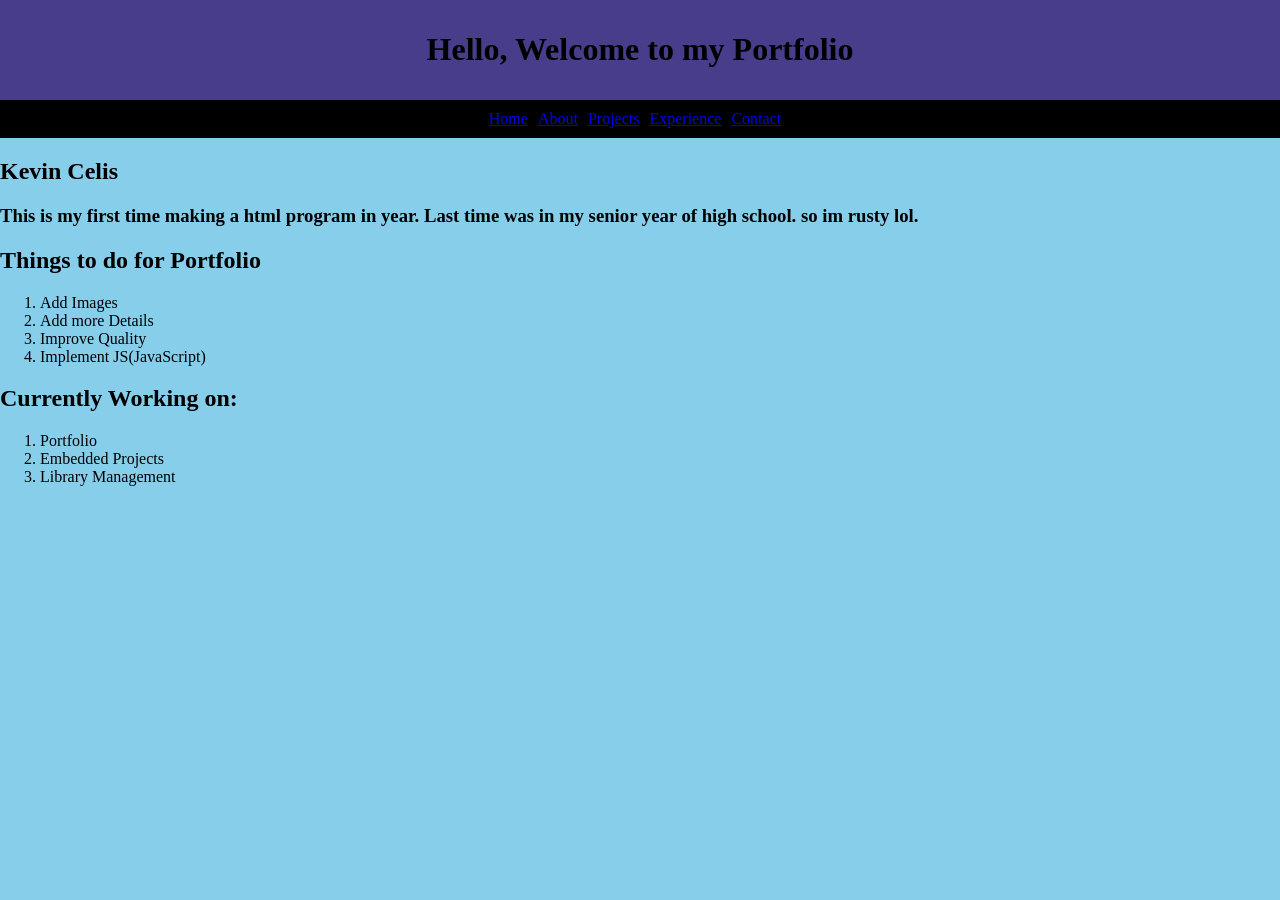
<file: index.html>
<!--Home Page-->
<!DOCTYPE>
<html>
    <head>
        <meta charset="utf-8">
        <meta name="viewport" content="width=device-width, initial-scale=1">
        <title>Kevin Celis Portfolio</title>
        <link rel="stylesheet" type="text/css" href="stylesheets/style.css">
    </head>
    <body>
        <header>
            <h1>Hello, Welcome to my Portfolio</h1>
        </header>
        <ul class="Navigation">
                <li><a href="index.html">Home</a></li>
                <li><a href="about.html">About</a></li>
                <li><a href="projects.html">Projects</a></li>
                <li><a href="experience.html">Experience</a></li>
                <li><a href="contact.html">Contact</a></li>
            </ul>
        <section class="Home" id="Home">
            <div>
                <h1 class="title" >Kevin Celis</h1>
                <h3>This is my first time making a html program in year. Last time was in my senior year of high school. so im rusty lol.</h3>
            </div>
        </section>
        <section class="TODO">
            <h2>Things to do for Portfolio</h2>
            <ol>
                <li>Add Images</li>
                <li>Add more Details</li>
                <li>Improve Quality</li>
                <li>Implement JS(JavaScript)</li>
            </ol>
        </section>
        <section class="WorkingOn">
            <h2>Currently Working on:</h2>
            <ol>
                <li>Portfolio</li>
                <li>Embedded Projects</li>
                <li>Library Management</li>    
    </body>
</html>
</file>
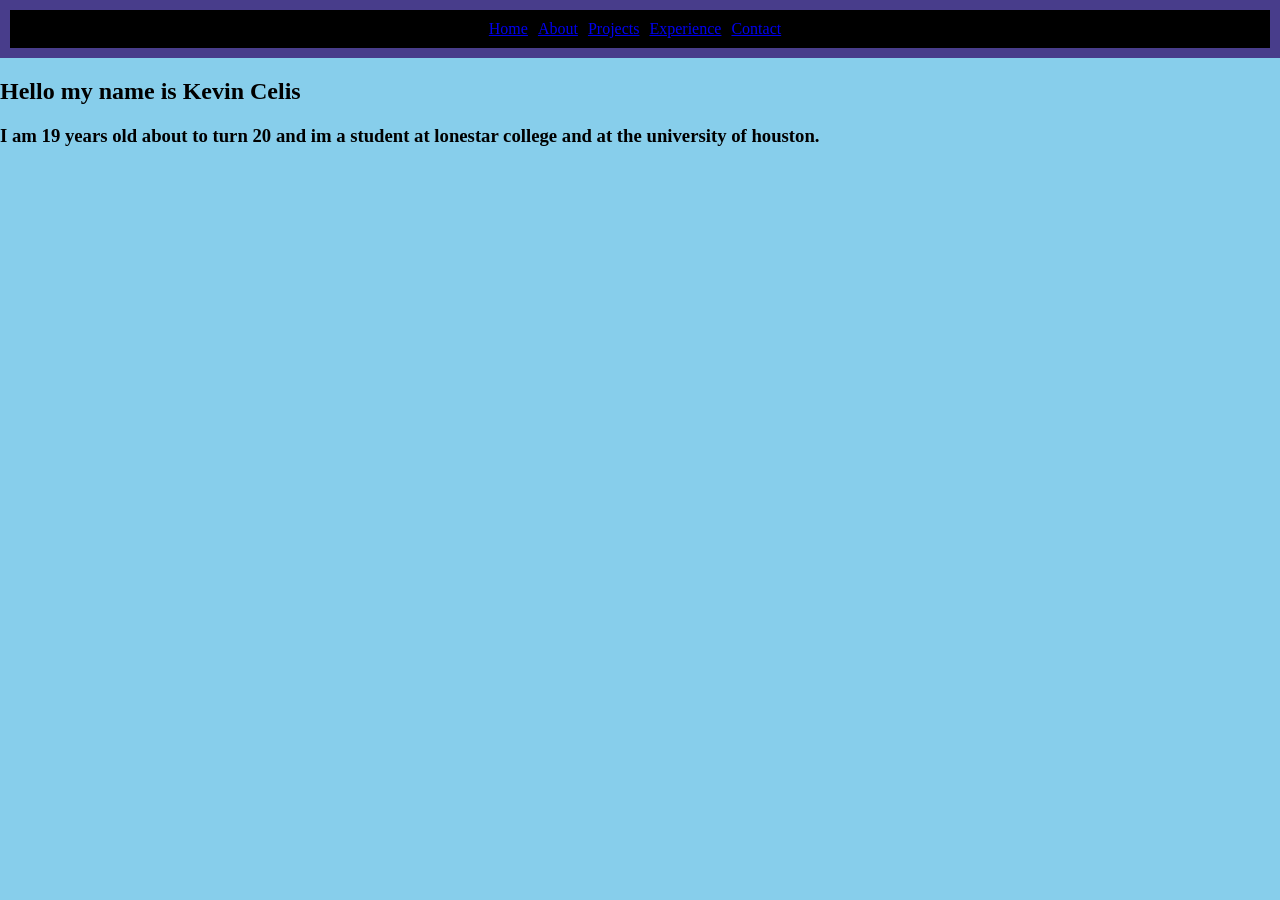
<file: about.html>
<!--About Page-->
<!DOCTYPE>
<html>
    <head>
        <meta charset="utf-8">
        <meta name="viewport" content="width=device-width, initial-scale=1">
        <title>About Page</title>
        <link rel="stylesheet" type="text/css" href="stylesheets/style.css">
    </head>
    <body>
        <header>
            <ul class="Navigation">
                <li><a href="index.html">Home</a></li>
                <li><a href="about.html">About</a></li>
                <li><a href="projects.html" >Projects</a></li>
                <li><a href="experience.html">Experience</a></li>
                <li><a href="contact.html">Contact</a></li>
            </ul>
        </header>
        <section class="About" id="About">
            <div>
                <h2>Hello my name is Kevin Celis</h2>
                <h3>I am 19 years old about to turn 20 and im a student at lonestar college and at the university of houston.</h3>
            </div>
        </section>
    </body>
</html>
</file>
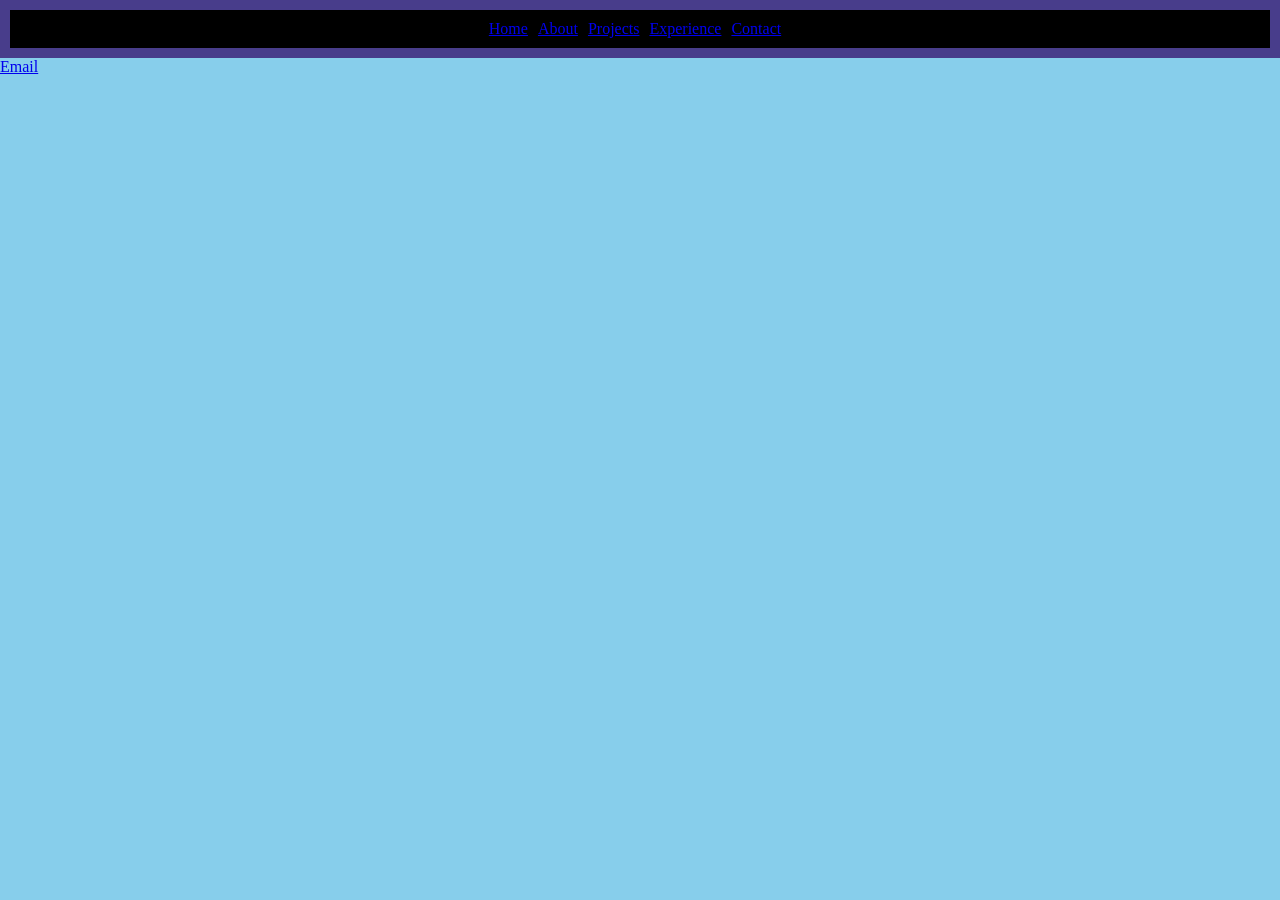
<file: contact.html>
<!--Contact Page-->
<!DOCTYPE>
<html>
    <head>
        <meta charset="utf-8">
        <meta name="viewport" content="width=device-width, initial-scale=1">
        <title>Contact</title>
        <link rel="stylesheet" type="text/css" href="stylesheets/style.css">
    </head>
    <body>
        <header>
            <ul class="Navigation">
                <li><a href="index.html">Home</a></li>
                <li><a href="about.html">About</a></li>
                <li><a href="projects.html" >Projects</a></li>
                <li><a href="experience.html">Experience</a></li>
                <li><a href="contact.html">Contact</a></li>
            </ul>
        </header>
        <section class="Contact" id="Contact">
            <a href="mailto:kevincelis0829@gmail.com">Email</a>
        </section>
    </body>
</html>
</file>
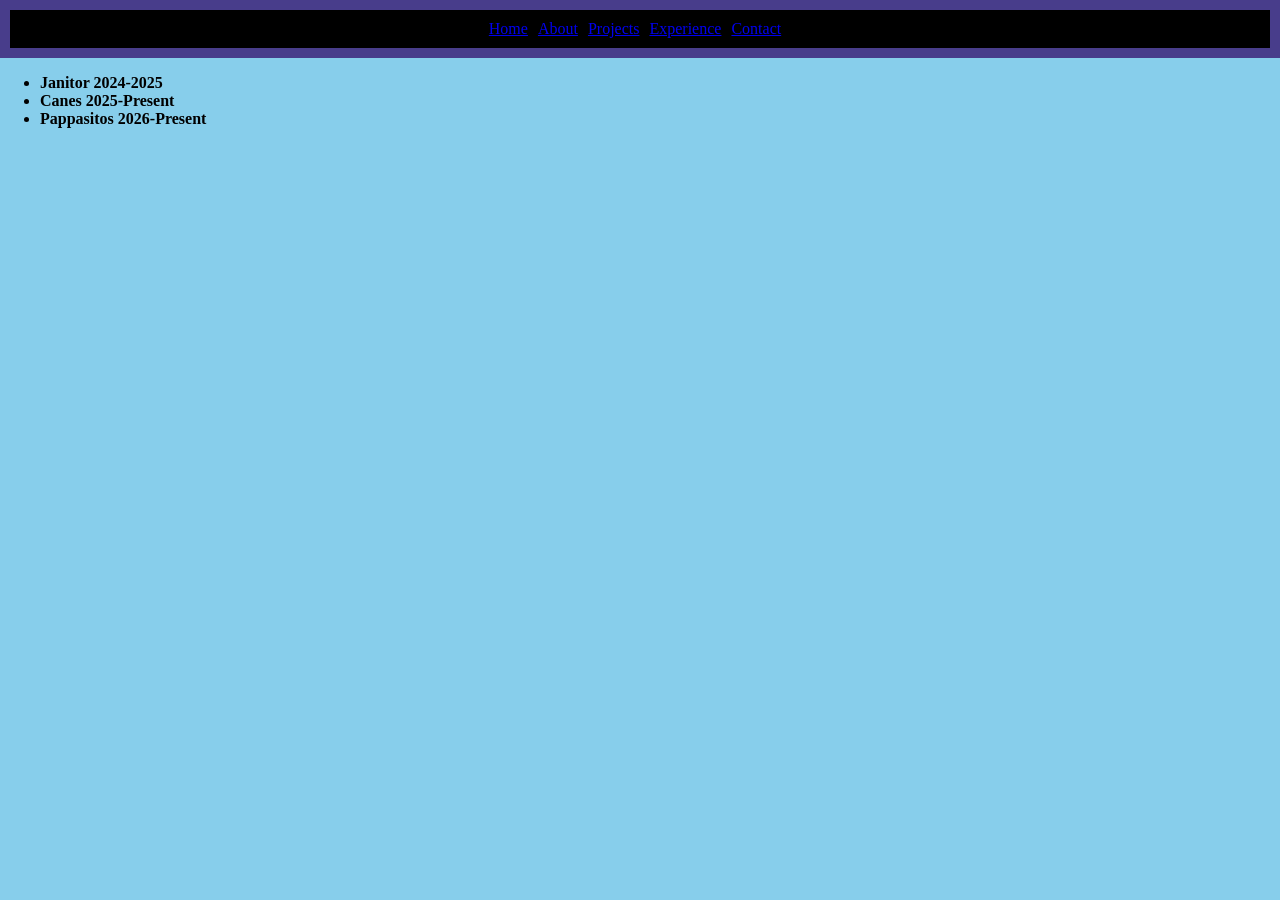
<file: experience.html>
<!--Experience Page-->
<!DOCTYPE>
<html>
    <head>
        <meta charset="utf-8">
        <meta name="viewport" content="width=device-width, initial-scale=1">
        <title>Experience</title>
        <link rel="stylesheet" type="text/css" href="stylesheets/style.css">
    </head>
    <body>
        <header>
            <ul class="Navigation">
                <li><a href="index.html">Home</a></li>
                <li><a href="about.html">About</a></li>
                <li><a href="projects.html" >Projects</a></li>
                <li><a href="experience.html">Experience</a></li>
                <li><a href="contact.html">Contact</a></li>
            </ul>
        </header>
        <section class="Experience" id="Experience">
            <ul>
                <li><b>Janitor 2024-2025</b></li>
                <li><b>Canes 2025-Present</b></li>
                <li><b>Pappasitos 2026-Present</b></li>
            </ul>
        </section>
    </body>
</html>
</file>
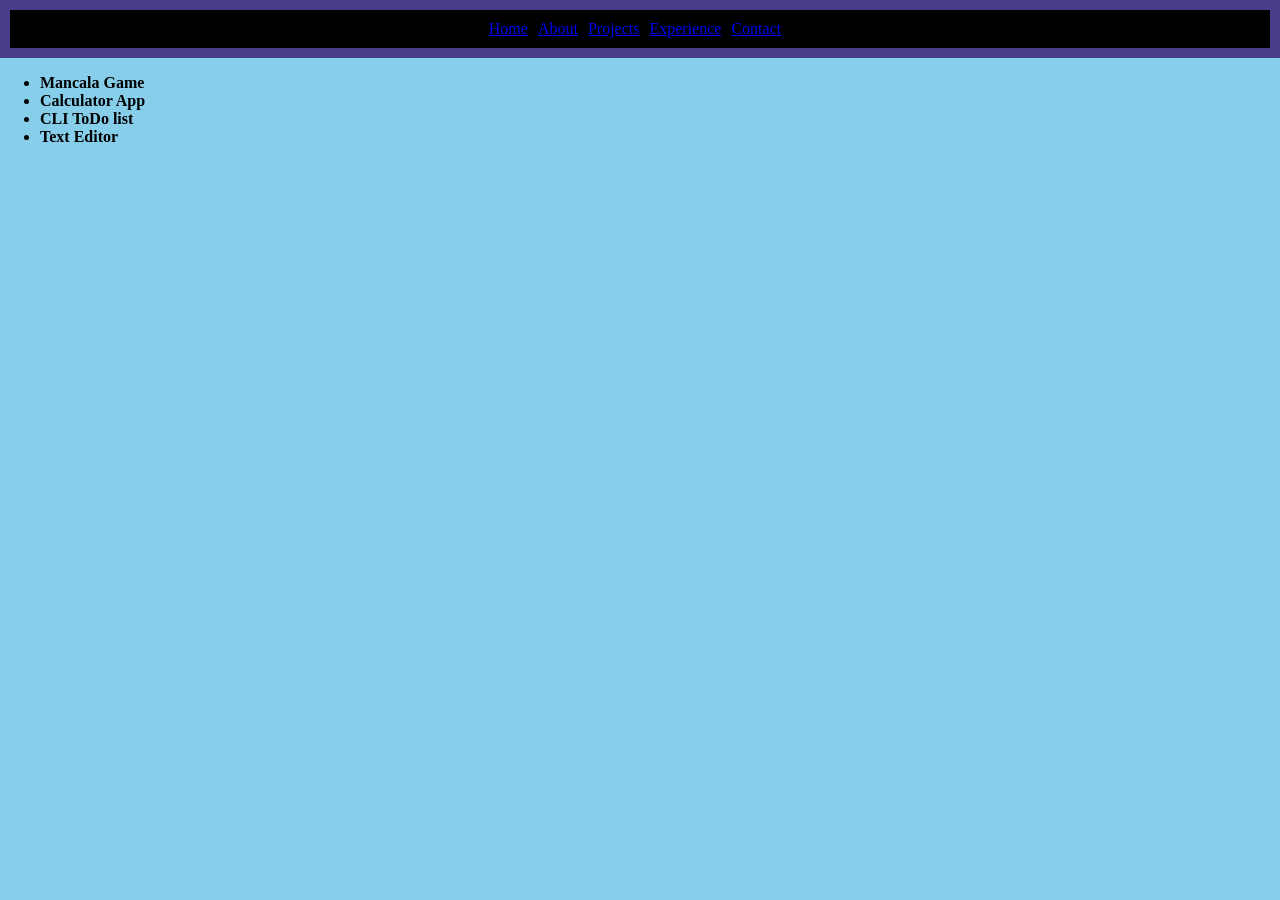
<file: projects.html>
<!--Projects Page-->
<!DOCTYPE>
<html>
    <head>
        <meta charset="utf-8">
        <meta name="viewport" content="width=device-width, initial-scale=1">
        <title>Projects</title>
        <link rel="stylesheet" type="text/css" href="stylesheets/style.css">
    </head>
    <body>
        <header>
            <ul class="Navigation">
                <li><a href="index.html">Home</a></li>
                <li><a href="about.html">About</a></li>
                <li><a href="projects.html" >Projects</a></li>
                <li><a href="experience.html">Experience</a></li>
                <li><a href="contact.html">Contact</a></li>
            </ul>
        </header>
        <section class="Projects" id="Projects">
            <ul>
                <li><b>Mancala Game</b></li>
                <li><b>Calculator App</b></li>
                <li><b>CLI ToDo list</b></li>
                <li><b>Text Editor</b></li>
            </ul>
        </section>
    </body>
</html>
</file>
<file: stylesheets/style.css>
body{
    padding: 0;
    margin: 0;
    background-color: skyblue;
}

header{
    text-align: center;
    background-color: darkslateblue;
    padding: 10px;
    margin: auto ;
}

.Navigation{
    justify-content: center;
    display: flex;
    list-style-type: none;
    background-color: black ;
    margin: 0;
    padding: 10px;
}

.Navigation li{
    background-color: black;
    text-align: center;
    list-style-type: none;
    display: inline;
    margin-right: 10px;
}
</file>
